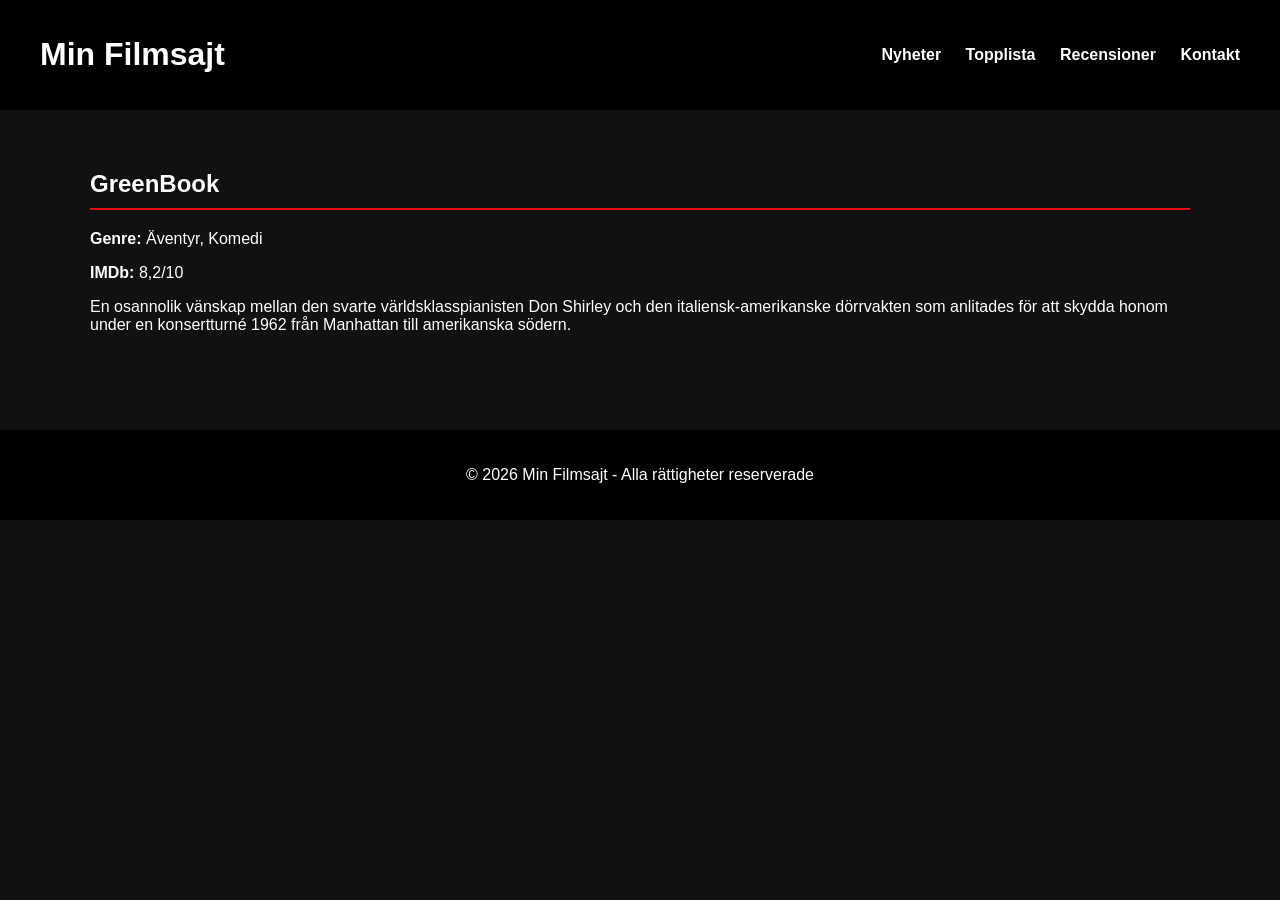
<file: greenbook.html>
<!DOCTYPE html>
<html lang="sv">
<head>
<meta charset="UTF-8">
<title>GreenBook</title>
<link rel="stylesheet" href="style.css">

</head>
<body>

<header>
<h1>Min Filmsajt</h1>
<nav>
    <a href="index.html#nyheter">Nyheter</a>
    <a href="index.html#topplista">Topplista</a>
    <a href="index.html#recensioner">Recensioner</a>
    <a href="index.html#kontakt">Kontakt</a>
</nav>
</header>

<section>

<h2>GreenBook</h2>

<p><strong>Genre:</strong> Äventyr, Komedi</p>
<p><strong>IMDb:</strong> 8,2/10</p>

<p>
En osannolik vänskap mellan den svarte världsklasspianisten Don Shirley och den italiensk-amerikanske dörrvakten som anlitades för att skydda honom under en konsertturné 1962 från Manhattan till amerikanska södern.
</p>

</section>
<footer>
    <p>&copy; 2026 Min Filmsajt - Alla rättigheter reserverade</p>
   
</footer>
</body>
</html>
</file>
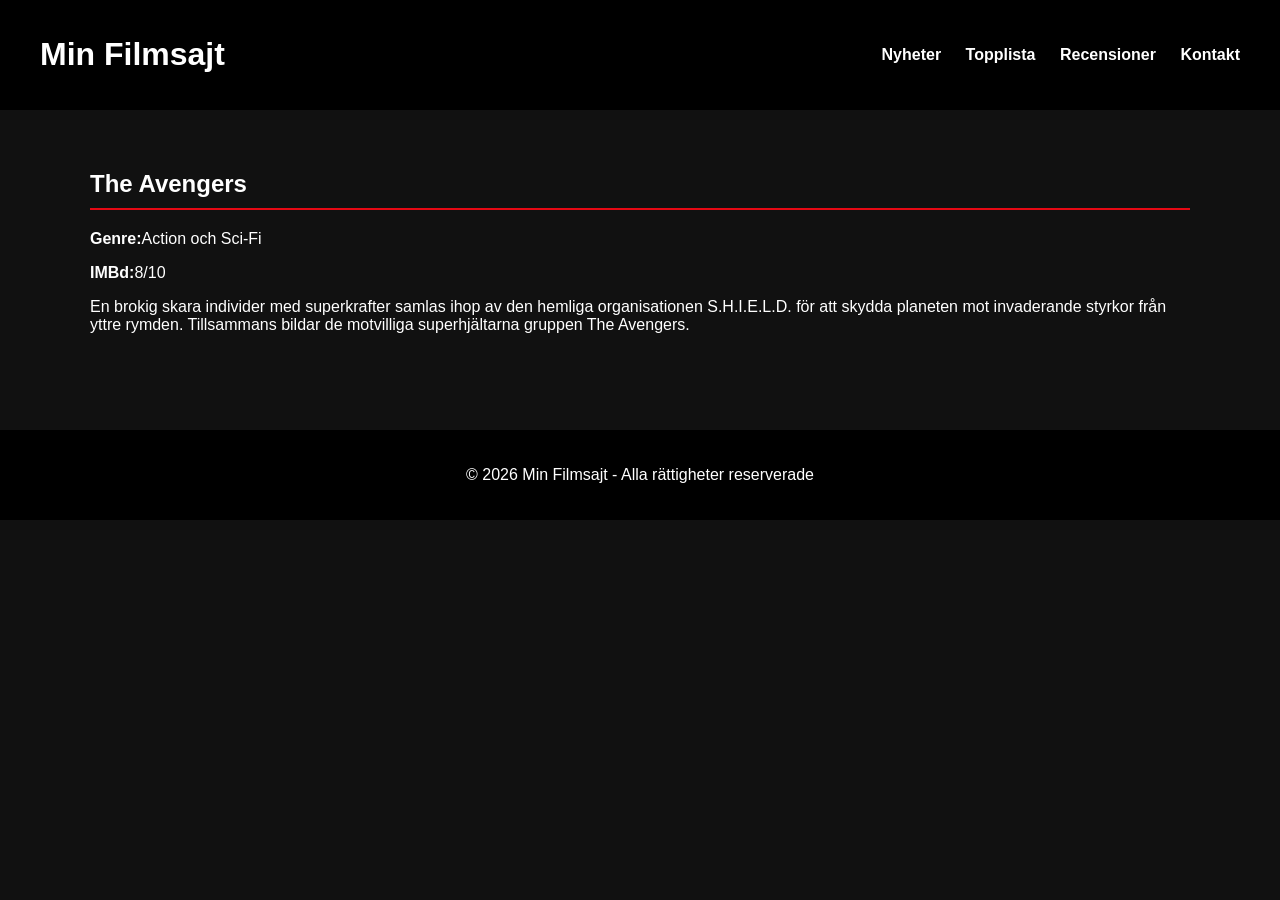
<file: The Avengers.html>
<!DOCTYPE html>
<html lang="en">
<head>
    <meta charset="UTF-8">
    <meta name="viewport" content="width=device-width, initial-scale=1.0">
    <title>Document</title>
    <link rel="stylesheet" href="style.css">
</head>
<body>
        <header>
            <h1>Min Filmsajt</h1>
            <nav>
                <a href="index.html#nyheter">Nyheter</a>
                <a href="index.html#filmer">Topplista</a>
                <a href="index.html#recensioner">Recensioner</a>
                <a href="index.html#kontakt">Kontakt</a>
            </nav>
        </header>
    <section>
        <h2>The Avengers</h2>
        <p><strong>Genre:</strong>Action och Sci-Fi</p>
        <p><strong>IMBd:</strong>8/10</p>
        <p>En brokig skara individer med superkrafter samlas ihop av den hemliga organisationen S.H.I.E.L.D. för att skydda planeten mot invaderande styrkor från yttre rymden. Tillsammans bildar de motvilliga superhjältarna gruppen The Avengers.</p>
    </section>
    <footer>
        <p>&copy; 2026 Min Filmsajt - Alla rättigheter reserverade</p>
    </footer>
</body>
</html>
</file>
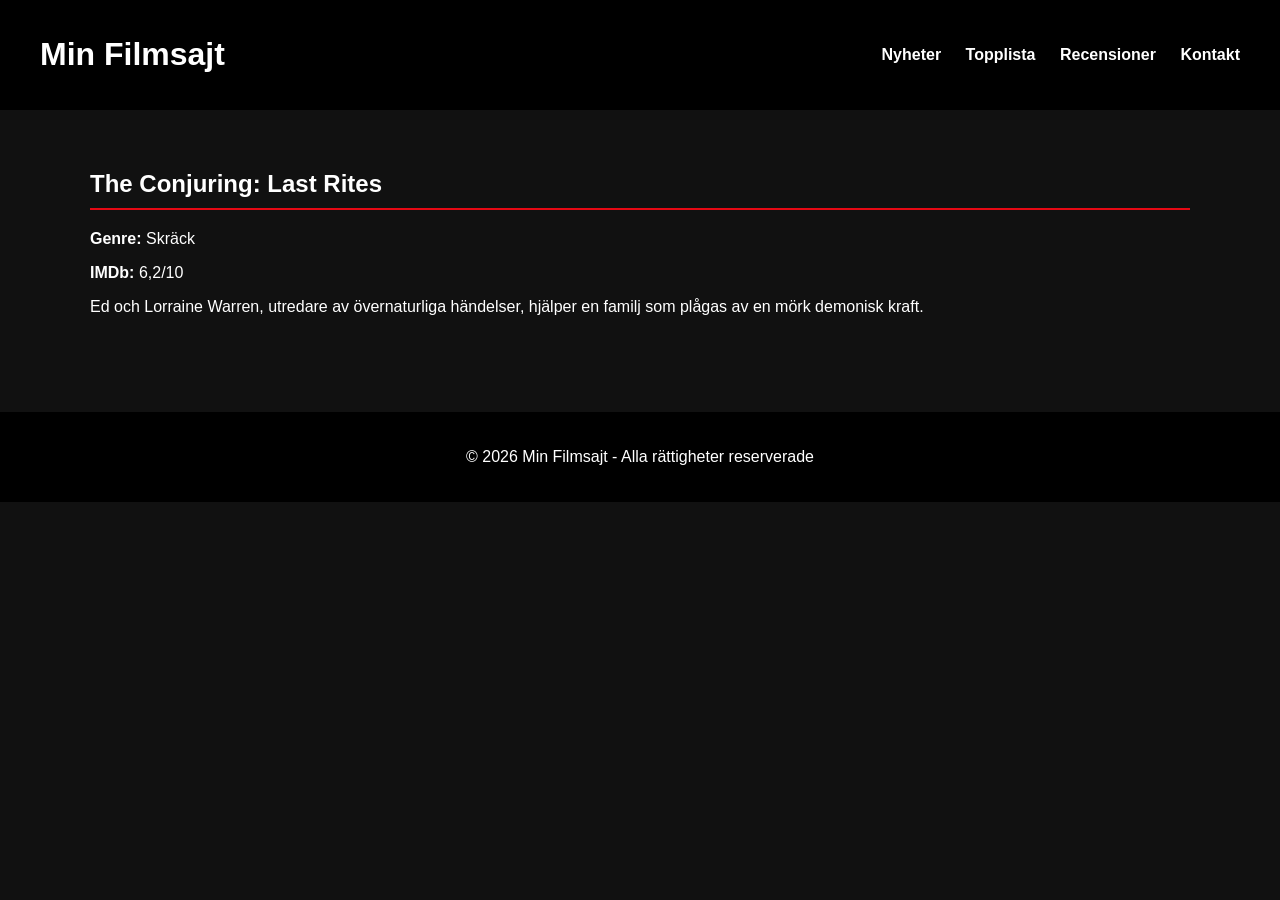
<file: the conjring.html>
<!DOCTYPE html>
<html lang="sv">
<head>
<meta charset="UTF-8">
<title>The Conjuring</title>
<link rel="stylesheet" href="style.css">
</head>

<body>
    <header>
        <h1>Min Filmsajt</h1>
        <nav>
            <a href="index.html#nyheter">Nyheter</a>
            <a href="index.html#filmer">Topplista</a>
            <a href="index.html#recensioner">Recensioner</a>
            <a href="index.html#kontakt">Kontakt</a>
        </nav>
    </header>
<section>

<h2>The Conjuring: Last Rites</h2>

<p><strong>Genre:</strong> Skräck</p>
<p><strong>IMDb:</strong> 6,2/10</p>

<p>
Ed och Lorraine Warren, utredare av övernaturliga händelser,
hjälper en familj som plågas av en mörk demonisk kraft.
</p>

</section>
<footer>
    <p>&copy; 2026 Min Filmsajt - Alla rättigheter reserverade</p>
</footer>

</body>
</html>
</file>
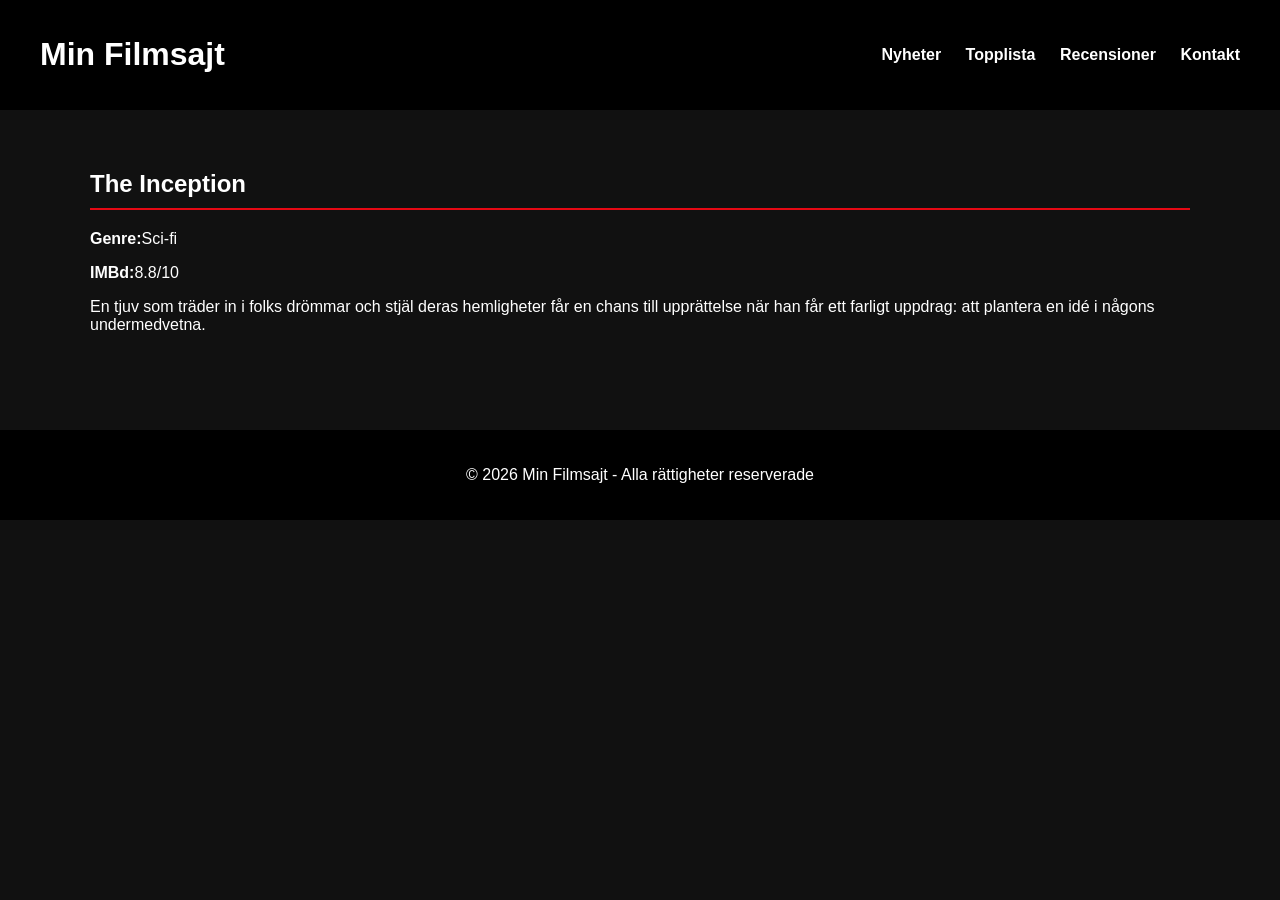
<file: the inception.html>
<!DOCTYPE html>
<html lang="en">
<head>
    <meta charset="UTF-8">
    <meta name="viewport" content="width=device-width, initial-scale=1.0">
    <title>Document</title>
    <link rel="stylesheet" href="style.css">
</head>
<body>
    <header>
        <h1>Min Filmsajt</h1>
        <nav>
            <a href="index.html#nyheter">Nyheter</a>
            <a href="index.html#topplista">Topplista</a>
            <a href="index.html#recensioner">Recensioner</a>
            <a href="index.html#kontakt">Kontakt</a>
        </nav>
    </header>
    <section>
        <h2>The Inception</h2>
        <p><strong>Genre:</strong>Sci-fi</p>
        <p><strong>IMBd:</strong>8.8/10</p>
        <p>En tjuv som träder in i folks drömmar och stjäl deras hemligheter får en chans till upprättelse när han får ett farligt uppdrag: att plantera en idé i någons undermedvetna.</p>
    </section>
    <footer>
        <p>&copy; 2026 Min Filmsajt - Alla rättigheter reserverade</p>
    </footer>
</body>
</html>
</file>
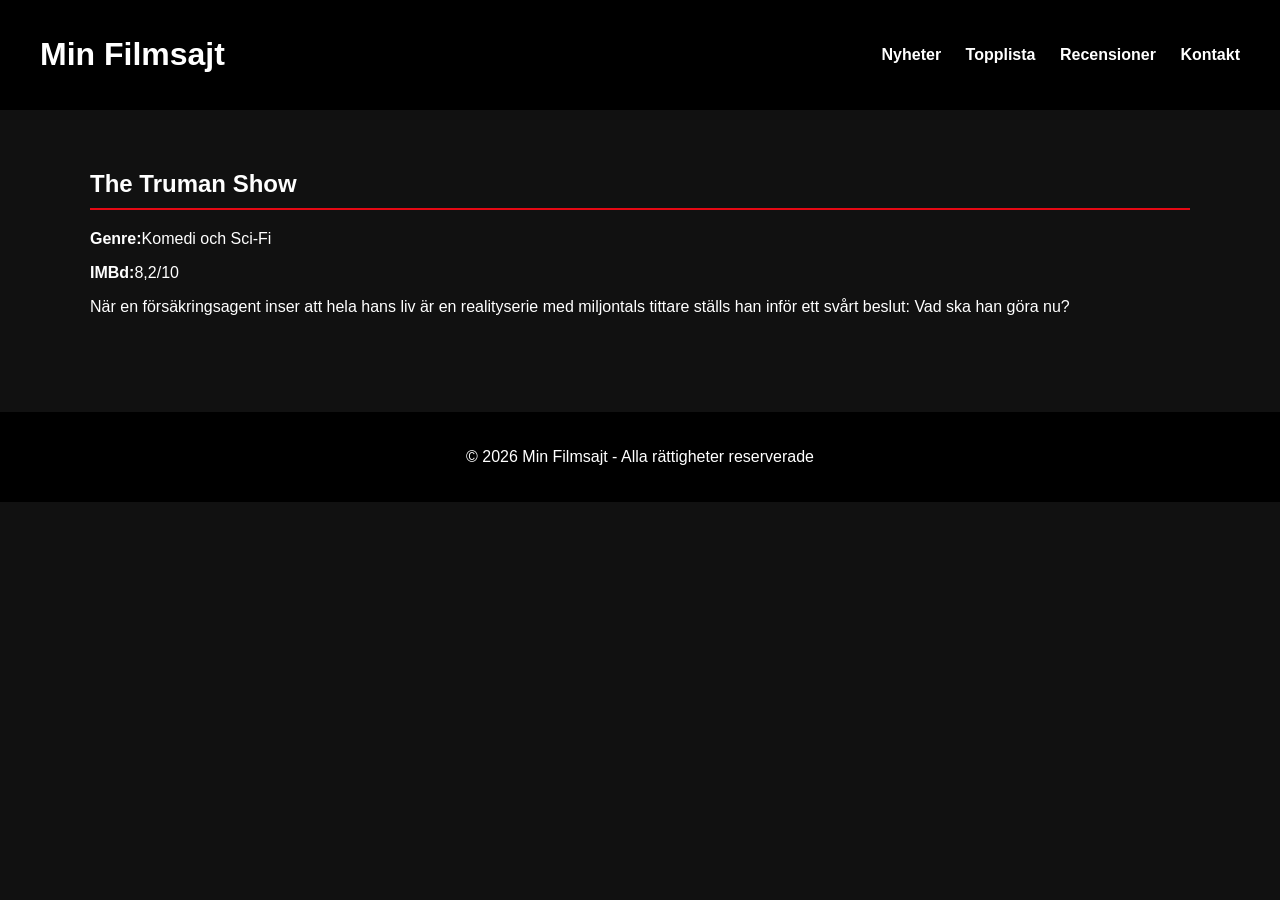
<file: The Truman Show.html>
<!DOCTYPE html>
<html lang="en">
<head>
    <meta charset="UTF-8">
    <meta name="viewport" content="width=device-width, initial-scale=1.0">
    <title>Document</title>
    <link rel="stylesheet" href="style.css">
</head>
<body>
    <header>
        <h1>Min Filmsajt</h1>
        <nav>
            <a href="index.html#nyheter">Nyheter</a>
            <a href="index.html#topplista">Topplista</a>
            <a href="index.html#recensioner">Recensioner</a>
            <a href="index.html#kontakt">Kontakt</a>
        </nav>
       
    </header>
    <section>
        <h2>The Truman Show</h2>
        <p><strong>Genre:</strong>Komedi och Sci-Fi</p>
        <p><strong>IMBd:</strong>8,2/10</p>
        <p>När en försäkringsagent inser att hela hans liv är en realityserie med miljontals tittare ställs han inför ett svårt beslut: Vad ska han göra nu?</p>
    </section>
    <footer>
        <p>&copy; 2026 Min Filmsajt - Alla rättigheter reserverade</p>
    </footer>
</body>
</html>
</file>
<file: style.css>
body{
    font-family: Arial, sans-serif;
    margin:0;
    background:#111;
    color:white;
    }

    html{
        scroll-padding-top:90px;
        }
    
    header{
    background:#000;
    display:flex;
    align-items:center;
    padding:15px 40px;
    position:sticky;
    top:0;
    justify-content: space-between;
    z-index: 10000;
    }
    
    nav a{
    color:white;
    margin-left:20px;
    text-decoration:none;
    font-weight:bold;
    }
    
    nav a:hover{
    color:#e50914;
    }

    @media (max-width: 768px) {
        .filmer-grid {
            flex-direction: column; 
            align-items: center;   
        }
    
        .film, .movie-card {
            width: 90%;           
            max-width: 300px;     
        }
    }


    #hero {
        text-align: center;
        
        padding: 40px 20px 80px 20px; 
        background: url("felix-mooneeram-evlkOfkQ5rE-unsplash.jpg") no-repeat center center;
        background-size: cover;
        width: 100%;
        box-sizing: border-box;
        margin-top: 0;
    }
    
     section#hero {
        max-width: none;
        height: 400px;

    }
    
    section{
    max-width:1100px;
    margin:auto;
    padding:40px 20px;
    }
    
    h2{
    border-bottom:2px solid #e50914;
    padding-bottom:10px;
    }
    
    
    
    .nyhet{
    background:#1c1c1c;
    padding:15px;
    margin-top:15px;
    border-radius:6px;
    }

   
.nyhet-kort {
    display: flex;
    background: #1c1c1c;
    margin-bottom: 20px;
    border-radius: 8px;
    overflow: hidden;
    transition: background 0.3s;
    border-left: 4px solid #e50914; 
}

.nyhet-kort:hover {
    background: #252525;
}


.nyhet-kort img {
    width: 150px;
    height: auto;
    object-fit: cover;
}

.nyhet-text {
    padding: 20px;
}

.datum {
    color: #888;
    font-size: 12px;
    display: block;
    margin-bottom: 5px;
}
    
    

    
    .filmer-grid{
    display:flex;
    gap:20px;
    }
    
 
.film {
    background: #1c1c1c;
    padding: 15px;
    border-radius: 6px;
    width: 200px;
    text-align: center;
    transition: transform 0.3s ease, box-shadow 0.3s ease; 
    cursor: pointer;
}

.film:hover {
    transform: scale(1.1); 
    box-shadow: 0 10px 20px rgba(229, 9, 20, 0.4); 
    z-index: 10; 
}

.film a {
    color: #149432;
    text-decoration: none;
    font-weight: bold;
    display: block;
    margin-top: 10px;
    transition: color 0.2s;
}

.film a:hover {
    color: white;
}
    
    .film img{
    width:100%;
    border-radius:5px;
    height: 300px;
    }
    
    
    
    footer{
    background:black;
    text-align:center;
    padding:20px;
    margin-top:40px;
    }


    .movie-card {
        width: 250px;
        background: #1a1a1a;
        color: white;
        border-radius: 10px;
        overflow: hidden;
        font-family: Arial, sans-serif;
        box-shadow: 0 4px 15px rgba(0,0,0,0.3);

      }
      
      .movie-card img { width: 100%; height: 400px; }
      
      .movie-info { padding: 15px; text-align: center; }
</file>
